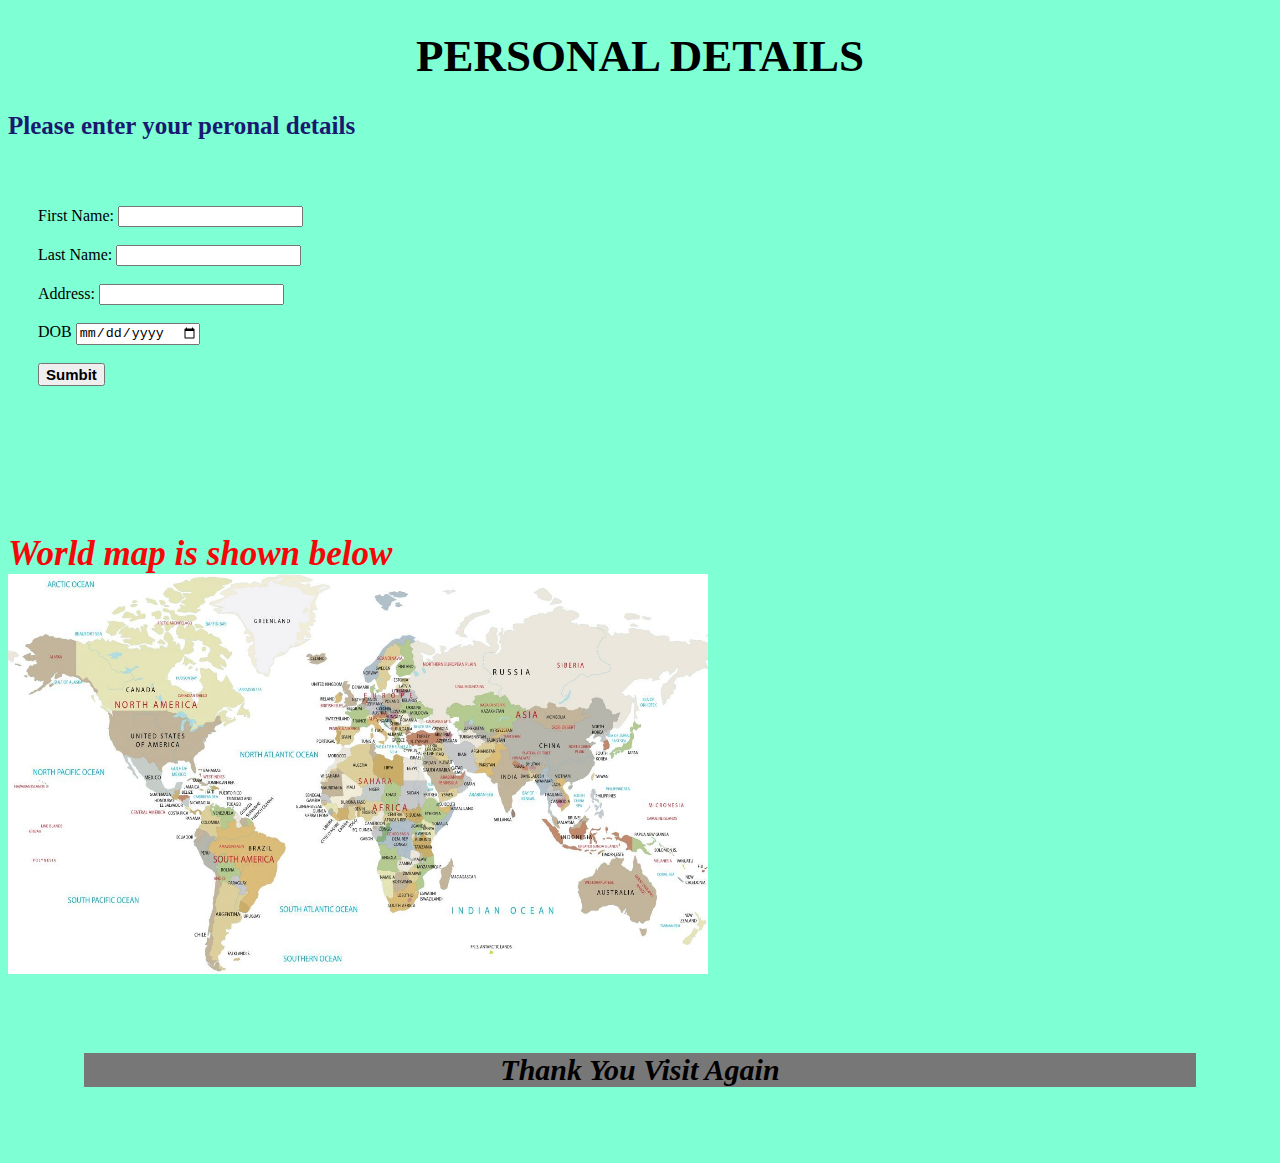
<file: index.html>
<!DOCTYPE html>
<html>
    <head>
        <meta charset="UTF-8">
        <meta name="viewport" content="width=display-width", initial-scale=1.0">
    <title>Text Project</title>
    </head>
    <body> 
        <header>
            <h1>PERSONAL    DETAILS</h1>
        </header>    
            <p1>Please enter your peronal details</p1></br>
            <br></br>
        <section>
            <nav>

                
                <label for="Fname">  First Name: </label>
                <input type="text" id="Fname" name="Fname"><br></br>
                <label for="Lname">  Last Name: </label>
                <input type="text" id="Lname" name="Lname"><br></br>
                <label for="Adrs"> Address: </label>
                <input type="text" id="Adrs" name="Adrs"><br></br>
                <label for="birth"> DOB</label>
                <input type="date" id="birth"><br></br>
                
                <button type="button" onclick= "myFunction()">Sumbit</button><br></br>
                
            </nav>
       
            <article>

                <p id="demo1"></p>
                <p id="demo2"></p>
                <p id="demo3"></p>
                <p id="demo4"></p>
                <p id="demo5"></p>

            </article>    
            
        </section>
            <h3>World map is shown below</h3>
            
            <map name="worldmap">
                <img src="image3.jpg" alt="background" usemap="#worldmap" width="700" height="400">
                <area shape="rect" coords="0,0,700,400" href="map.html" alt="MAP">
            </map>
        
        <footer>
            Thank You Visit Again
        </footer>
    
        <link href="style.css" rel="stylesheet">
        <script src="script.js"></script>
    </body> 
</html>
</file>
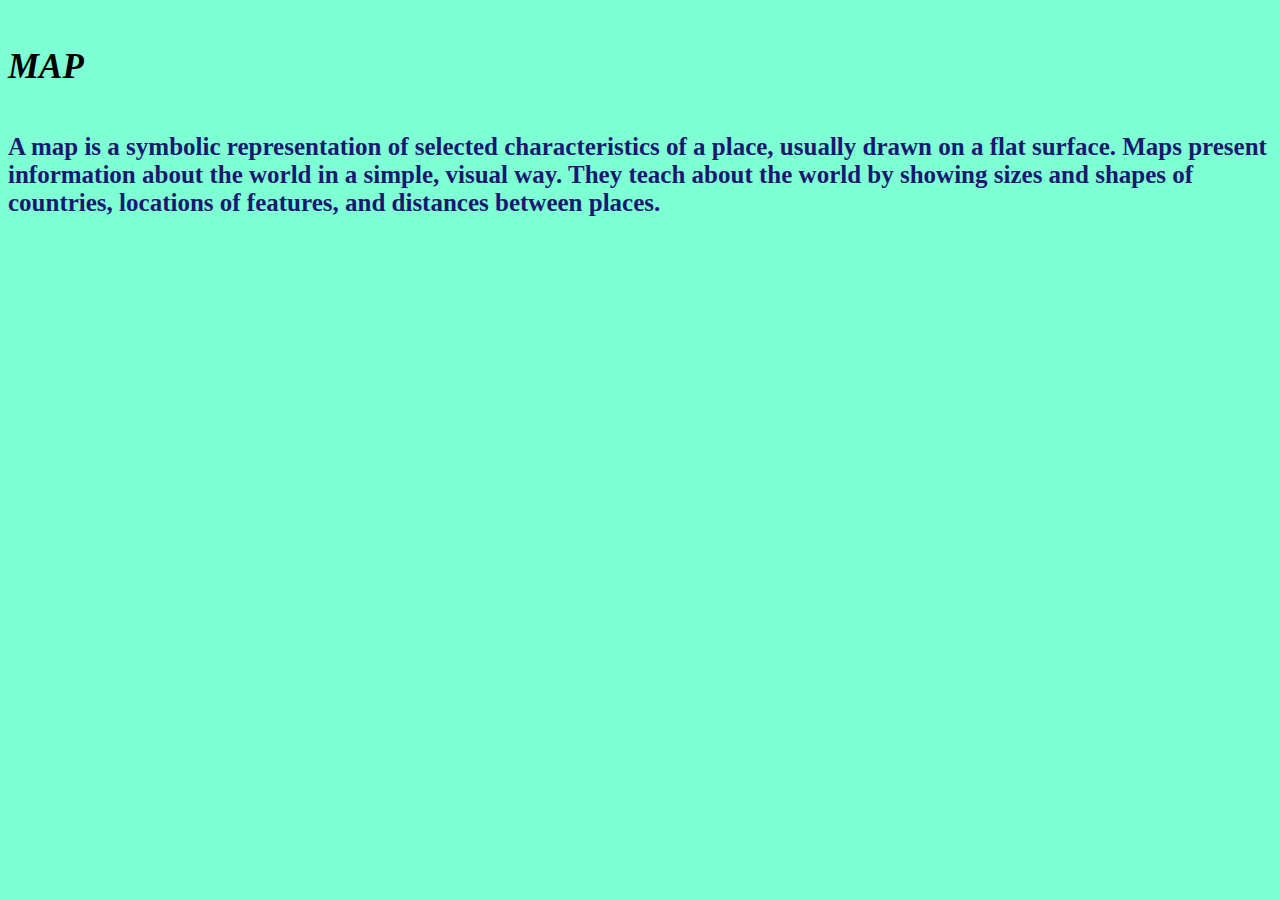
<file: iframe.html>
<!DOCTYPE html>
<html>
    <head>
        <title>iframe</title>
    </head>
    <body>  
        <h4>MAP</h4>
       
        <p1>A map is a symbolic representation of selected characteristics of a place, usually drawn on a flat surface. Maps present information about the world in a simple, visual way. They teach about the world by showing sizes and shapes of countries, locations of features, and distances between places.
        </p1>
        
        
        
        <link href="style.css" rel="stylesheet">
    </body>
    </html>
</file>
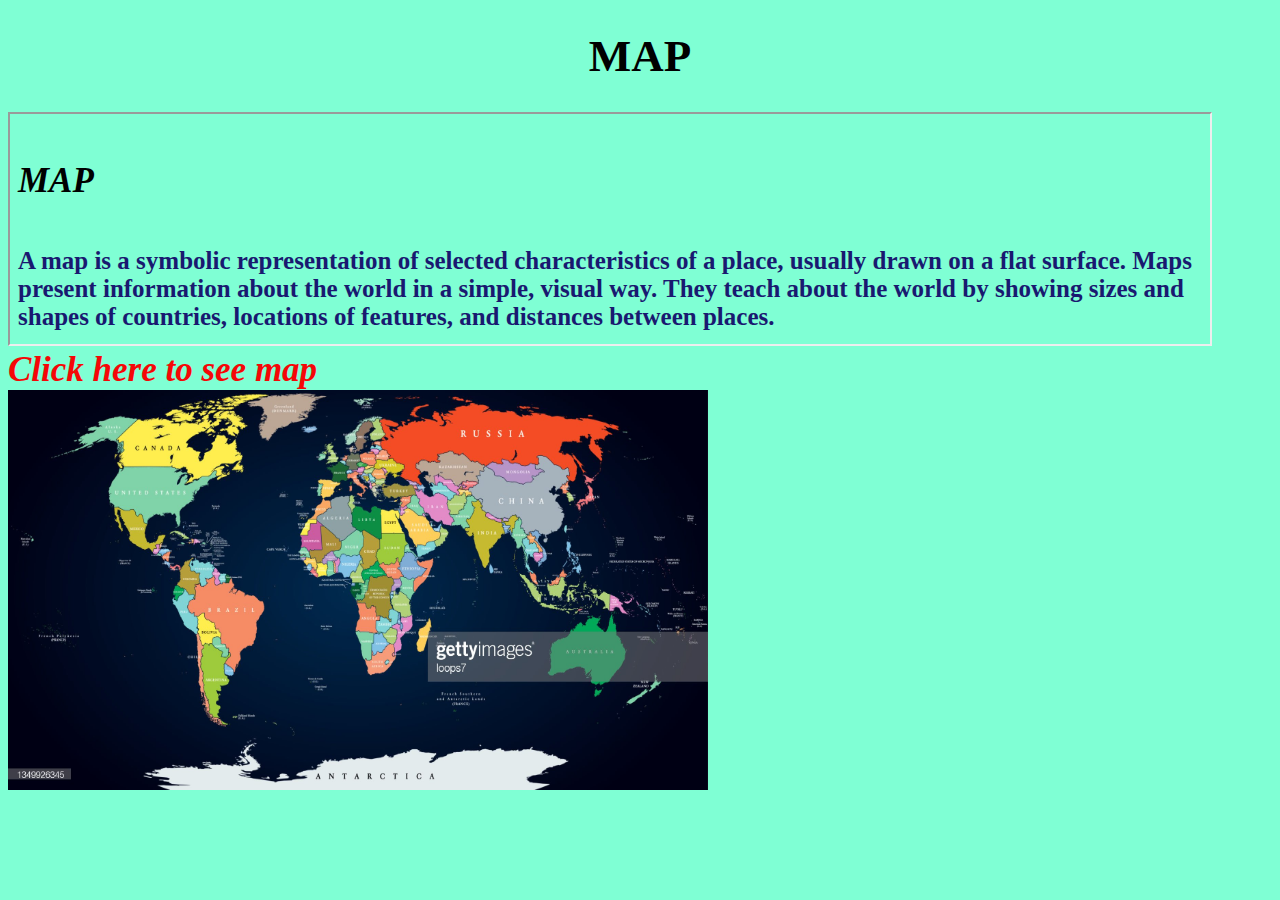
<file: map.html>
<!DOCTYPE html>
<html>
    <head>
        <title>map</title>
    </head>
    <body>
        <h1>MAP</h1>

        <iframe src="iframe.html" style="height:230px;width:1200px"></iframe></br>
        
        <h3>Click here to see map</h3>


        <map name="worldmap">
            <img src="image2.jpg" alt="background" usemap="#worldmap" width="700" height="400">
            <area shape="rect" coords="0,0,700,400" href="https://www.google.com/maps" alt="MAP">
        </map>
        
        <link href="style.css" rel="stylesheet">
    </body>
    </html>
</file>
<file: style.css>
body
{
    background-color: aquamarine;
}

h1
{   
text-align:center;
font-weight: bolder;
text-shadow: 2cm;
font-size: 45px;
font-display: red;
}

h3
{   
    font-style: italic;
    font-weight: bold;
    font-size: 35px;
    color: rgb(245, 7, 7);
    margin: 0%;
}

h4
{
    font-style: italic;
    font-weight: bold;
    font-size: 35px;
    color: navyblack;
}

p
{
    font-style: italic;
    font-weight: normal;
    margin: 0;
    color: darkred;
}

p1
{
    font-weight: bold;
    font-size: 25px;
    color: midnightblue;
}

label 
{
    text-align:left;
    text-size-adjust: 2cm;
    font-style: initial;
}

input 
{
    text-align:left;
    text-size-adjust: 2cm;
    font-style: initial;
}

button
{
    font-size: 15px;
    font-weight: bold;
}

image
{
    text-align: center;
}

nav
{
    float: left;
    padding: 30px;
    width: 40%;
}

article
{
    float: inline-end;
    padding: 50px;
    width: 60%;
}

section::after
{
    content: "";
    display: table;
    clear: both;
}

footer
{
    background-color: #777777;
    text-align: center;
    font-size: 30px;
    font-weight: bolder;
    font-style: italic;
    margin: 2cm;
}

iframe
{
    font-size: 45px;
    background-color: steelblue;
}
</file>
